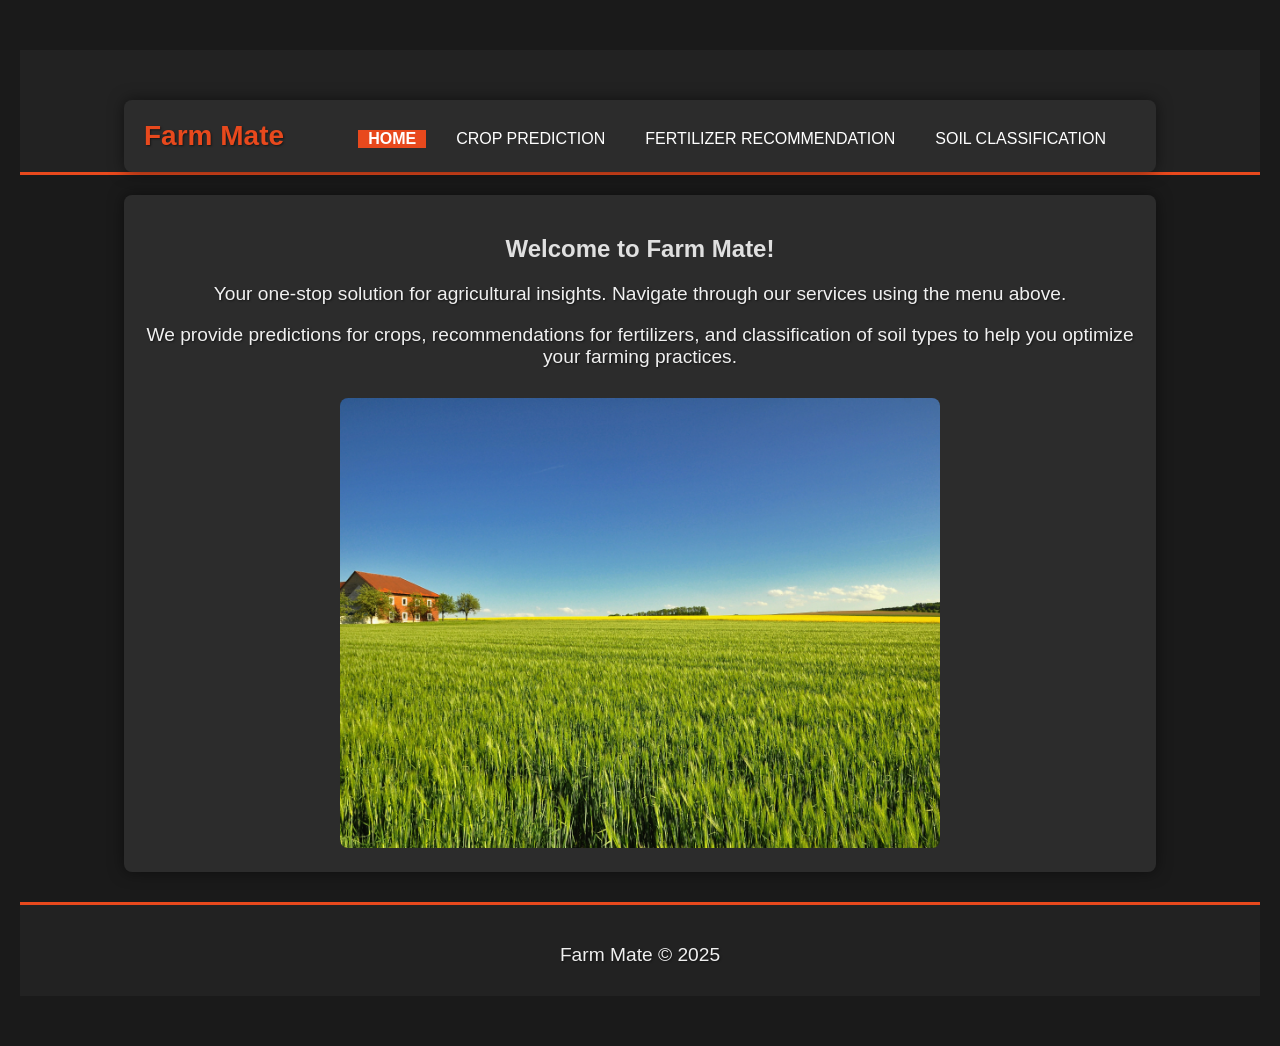
<file: index.html>
<!DOCTYPE html>
<html lang="en">
<head>
    <meta charset="UTF-8">
    <meta name="viewport" content="width=device-width, initial-scale=1.0">
    <title>Farm Mate - Home</title>
    <link rel="stylesheet" href="css/style.css">
</head>
<body class="home-page">
    <header>
        <div class="container">
            <div id="branding">
                <h1><span class="highlight">Farm</span> Mate</h1>
            </div>
            <nav>
                <ul>
                    <li class="current"><a href="index.html">Home</a></li>
                    <li><a href="crop_prediction.html">Crop Prediction</a></li>
                    <li><a href="fertilizer_recommendation.html">Fertilizer Recommendation</a></li>
                    <li><a href="soil_classification.html">Soil Classification</a></li>
                </ul>
            </nav>
        </div>
    </header>

    <div class="container">
        <h2 class="page-header">Welcome to Farm Mate!</h2>
        <p>Your one-stop solution for agricultural insights. Navigate through our services using the menu above.</p>
        <p>We provide predictions for crops, recommendations for fertilizers, and classification of soil types to help you optimize your farming practices.</p>
        <!-- You can add more introductory content or images here -->
        <img src="images/farm-welcome-image.jpg" alt="Farm Image" style="width:100%; max-width:600px; margin-top:20px; border-radius:8px;">

    </div>

    <footer>
        <p>Farm Mate &copy; 2025</p>
    </footer>
</body>
</html>
</file>
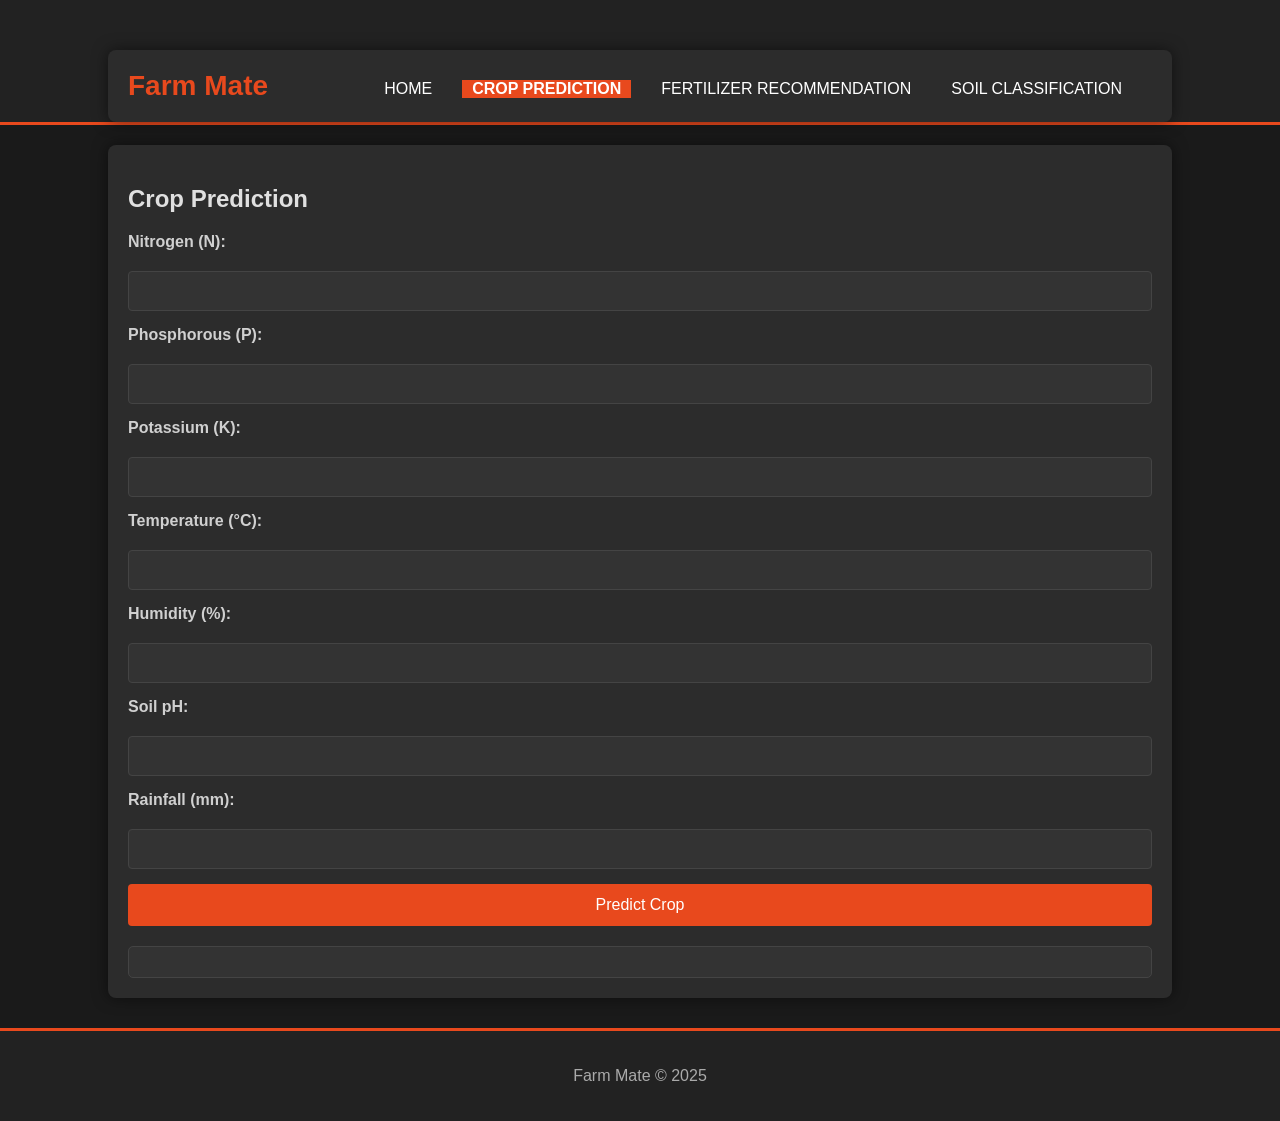
<file: crop_prediction.html>
<!DOCTYPE html>
<html lang="en">
<head>
    <meta charset="UTF-8">
    <meta name="viewport" content="width=device-width, initial-scale=1.0">
    <title>Farm Mate - Crop Prediction</title>
    <link rel="stylesheet" href="css/style.css">
</head>
<body class="crop-prediction-page">
    <header>
        <div class="container">
            <div id="branding">
                <h1><span class="highlight">Farm</span> Mate</h1>
            </div>
            <nav>
                <ul>
                    <li><a href="index.html">Home</a></li>
                    <li class="current"><a href="crop_prediction.html">Crop Prediction</a></li>
                    <li><a href="fertilizer_recommendation.html">Fertilizer Recommendation</a></li>
                    <li><a href="soil_classification.html">Soil Classification</a></li>
                </ul>
            </nav>
        </div>
    </header>

    <div class="container">
        <h2 class="page-header">Crop Prediction</h2>
        <form id="cropPredictionForm">
            <label for="N">Nitrogen (N):</label>
            <input type="number" id="N" name="N" step="0.1" required>

            <label for="P">Phosphorous (P):</label>
            <input type="number" id="P" name="P" step="0.1" required>

            <label for="K">Potassium (K):</label>
            <input type="number" id="K" name="K" step="0.1" required>

            <label for="temperature">Temperature (°C):</label>
            <input type="number" id="temperature" name="temperature" step="0.1" required>

            <label for="humidity">Humidity (%):</label>
            <input type="number" id="humidity" name="humidity" step="0.1" required>

            <label for="ph">Soil pH:</label>
            <input type="number" id="ph" name="ph" step="0.1" required>

            <label for="rainfall">Rainfall (mm):</label>
            <input type="number" id="rainfall" name="rainfall" step="0.1" required>

            <button type="submit">Predict Crop</button>
        </form>
        <div id="cropPredictionResult" class="result-display"></div>
    </div>

    <footer>
        <p>Farm Mate &copy; 2025</p>
    </footer>
    <script src="js/scripts.js"></script>
</body>
</html>
</file>
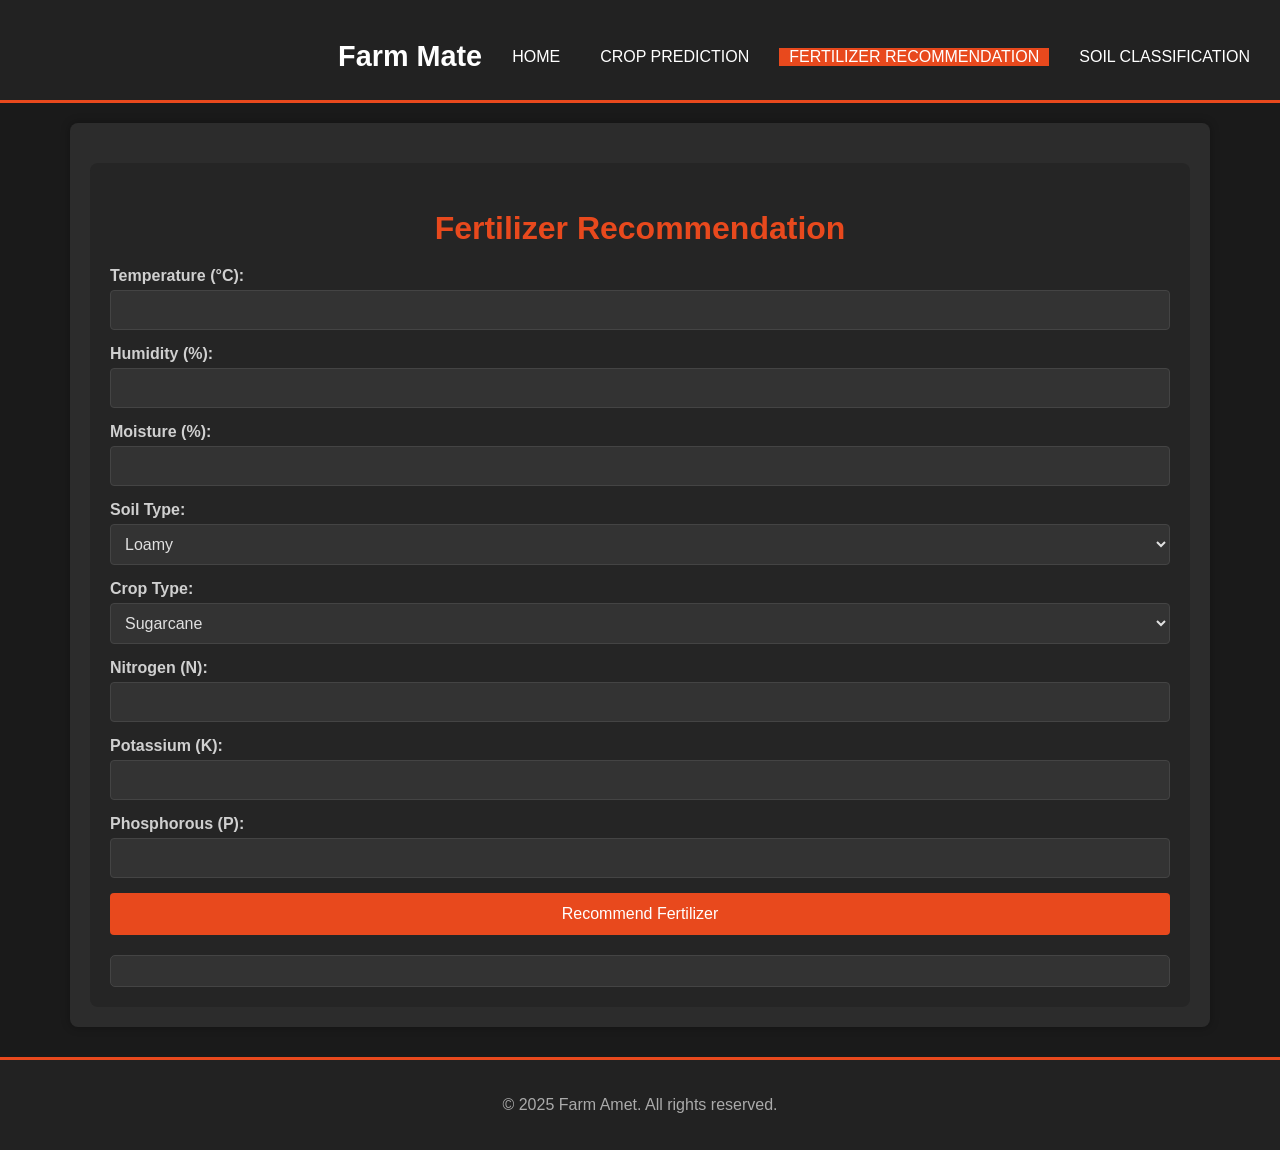
<file: fertilizer_recommendation.html>
<!DOCTYPE html>
<html lang="en">
<head>
    <meta charset="UTF-8">
    <meta name="viewport" content="width=device-width, initial-scale=1.0">
    <title>Farm Mate - Fertilizer Recommendation</title>
    <link rel="stylesheet" href="css/style.css">
</head>
<body>
    <header>
        <nav>
            <div class="logo">Farm Mate</div>
            <ul>
                <li><a href="index.html">Home</a></li>
                <li><a href="crop_prediction.html">Crop Prediction</a></li>
                <li><a href="fertilizer_recommendation.html">Fertilizer Recommendation</a></li>
                <li><a href="soil_classification.html">Soil Classification</a></li>
            </ul>
        </nav>
    </header>

    <main>
        <section class="content-section">
            <h2>Fertilizer Recommendation</h2>
            <form id="fertilizerRecommendationForm">
                <div>
                    <label for="temperature_fr">Temperature (°C):</label>
                    <input type="number" id="temperature_fr" name="temperature_fr" step="0.1" required>
                </div>
                <div>
                    <label for="humidity_fr">Humidity (%):</label>
                    <input type="number" id="humidity_fr" name="humidity_fr" step="0.1" required>
                </div>
                <div>
                    <label for="moisture_fr">Moisture (%):</label>
                    <input type="number" id="moisture_fr" name="moisture_fr" step="0.1" required>
                </div>
                <div>
                    <label for="soil_type_fr">Soil Type:</label>
                    <select id="soil_type_fr" name="soil_type_fr" required>
                        <option value="Loamy">Loamy</option>
                        <option value="Sandy">Sandy</option>
                        <option value="Clayey">Clayey</option>
                        <option value="Black">Black</option>
                        <option value="Red">Red</option>
                    </select>
                </div>
                <div>
                    <label for="crop_type_fr">Crop Type:</label>
                    <select id="crop_type_fr" name="crop_type_fr" required>
                        <option value="Sugarcane">Sugarcane</option>
                        <option value="Cotton">Cotton</option>
                        <option value="Millets">Millets</option>
                        <option value="Pulses">Pulses</option>
                        <option value="Paddy">Paddy</option>
                        <option value="Wheat">Wheat</option>
                        <option value="Barley">Barley</option>
                        <option value="Oil seeds">Oil seeds</option>
                        <option value="Tobacco">Tobacco</option>
                        <option value="Ground Nuts">Ground Nuts</option>
                        <option value="Maize">Maize</option>
                    </select>
                </div>
                <div>
                    <label for="nitrogen_fr">Nitrogen (N):</label>
                    <input type="number" id="nitrogen_fr" name="nitrogen_fr" step="0.1" required>
                </div>
                <div>
                    <label for="potassium_fr">Potassium (K):</label>
                    <input type="number" id="potassium_fr" name="potassium_fr" step="0.1" required>
                </div>
                <div>
                    <label for="phosphorous_fr">Phosphorous (P):</label>
                    <input type="number" id="phosphorous_fr" name="phosphorous_fr" step="0.1" required>
                </div>
                <button type="submit">Recommend Fertilizer</button>
            </form>
            <div id="fertilizerRecommendationResult" class="result-display"></div>
        </section>
    </main>

    <footer>
        <p>&copy; 2025 Farm Amet. All rights reserved.</p>
    </footer>

    <script src="js/scripts.js"></script>
</body>
</html>
</file>
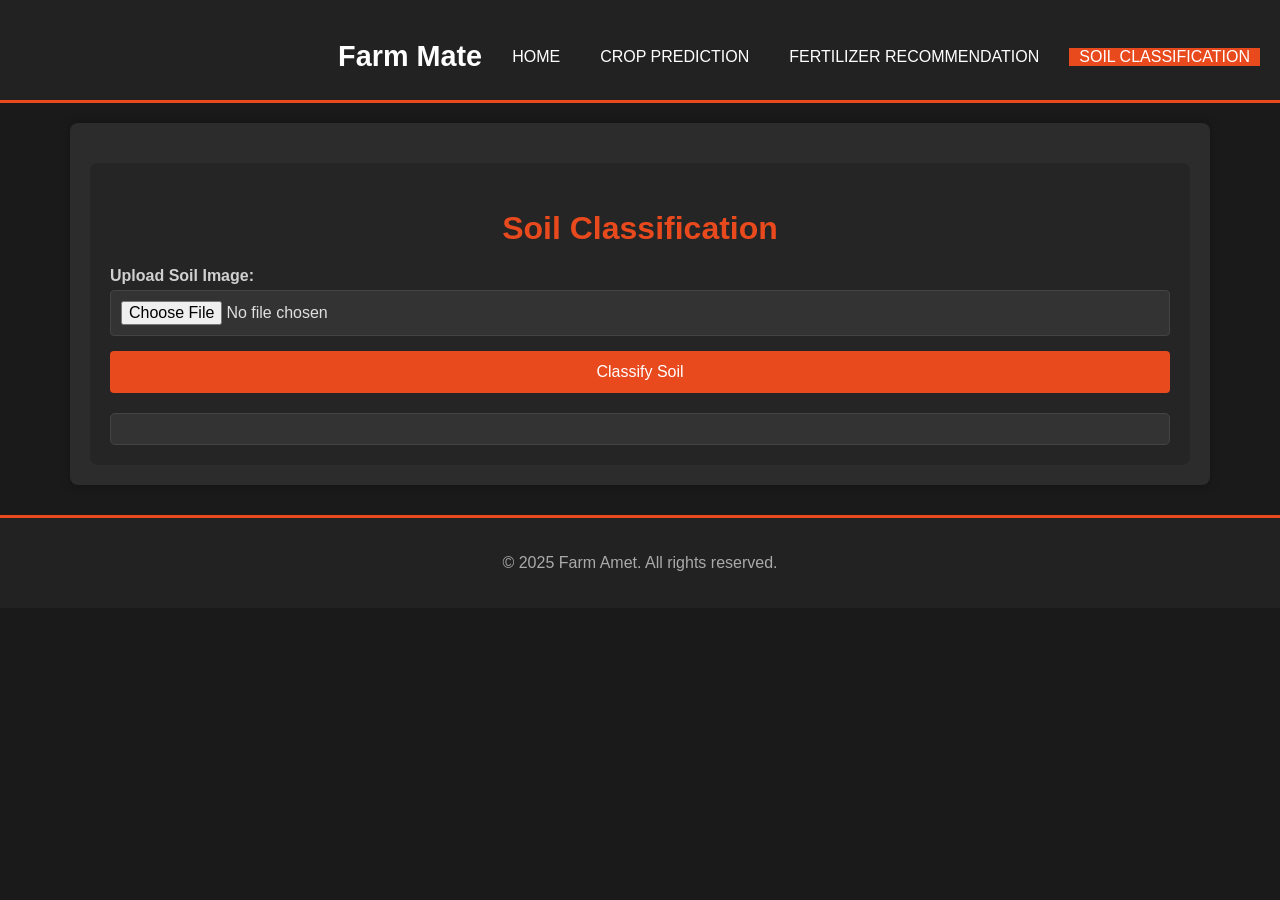
<file: soil_classification.html>
<!DOCTYPE html>
<html lang="en">
<head>
    <meta charset="UTF-8">
    <meta name="viewport" content="width=device-width, initial-scale=1.0">
    <title>Farm Mate - Soil Classification</title>
    <link rel="stylesheet" href="css/style.css">
</head>
<body>
    <header>
        <nav>
            <div class="logo">Farm Mate</div>
            <ul>
                <li><a href="index.html">Home</a></li>
                <li><a href="crop_prediction.html">Crop Prediction</a></li>
                <li><a href="fertilizer_recommendation.html">Fertilizer Recommendation</a></li>
                <li><a href="soil_classification.html">Soil Classification</a></li>
            </ul>
        </nav>
    </header>

    <main>
        <section class="content-section">
            <h2>Soil Classification</h2>
            <form id="soilClassificationForm">
                <div>
                    <label for="soilImage">Upload Soil Image:</label>
                    <input type="file" id="soilImage" name="soilImage" accept=".jpg, .png, .jpeg" required>
                </div>
                <button type="submit">Classify Soil</button>
            </form>
            <div id="soilClassificationResult" class="result-display"></div>
        </section>
    </main>

    <footer>
        <p>&copy; 2025 Farm Amet. All rights reserved.</p>
    </footer>

    <script src="js/scripts.js"></script>
</body>
</html>
</file>
<file: css/style.css>
body {
    font-family: 'Segoe UI', Tahoma, Geneva, Verdana, sans-serif; /* Updated font */
    margin: 0;
    padding: 0;
    background-color: #1a1a1a; /* Dark theme background */
    color: #e0e0e0; /* Light text color for dark theme */
    /* background-image: url('../images/farm-background.jpg'); Removed for dark theme */
    background-size: cover;
    background-position: center;
    background-attachment: fixed;
}

.container {
    width: 80%;
    margin: auto;
    overflow: hidden;
    padding: 20px;
    background-color: #2c2c2c; /* Darker background for content containers */
    border-radius: 8px;
    box-shadow: 0 0 15px rgba(0, 0, 0, 0.5); /* Adjusted shadow for dark theme */
    margin-top: 20px;
}

header {
    background: #222222; /* Darker header background */
    color: #ffffff;
    padding-top: 30px;
    min-height: 70px;
    border-bottom: #e8491d 3px solid; /* Accent color */
}

header a {
    color: #ffffff;
    text-decoration: none;
    text-transform: uppercase;
    font-size: 16px;
}

header ul {
    padding: 0;
    margin: 0;
    list-style: none;
    overflow: hidden;
}

header #branding {
    float: left;
}

header #branding h1 {
    margin: 0;
    font-size: 28px; /* Increased font size */
    color: #e8491d; /* Vibrant orange for the brand name */
}

header nav {
    float: right;
    margin-top: 10px;
}

header .highlight, header .current a {
    color: #e8491d; /* Vibrant orange for current page and highlights */
    font-weight: bold;
}

header a:hover {
    color: #f0f0f0; /* Lighter hover color for dark theme */
    font-weight: bold;
}

nav {
    display: flex;
    justify-content: space-between;
    align-items: center;
    max-width: 1100px;
    margin: auto;
    padding: 0 20px;
}

nav .logo {
    font-size: 1.8rem;
    font-weight: bold;
    color: #fff;
}

nav ul {
    list-style: none;
    padding: 0;
    display: flex;
}

nav ul li {
    margin-left: 20px;
}

nav ul li a {
    color: #fff;
    text-decoration: none;
    font-size: 1rem;
    padding: 5px 10px;
    border-radius: 5px;
    transition: background-color 0.3s ease;
}

nav ul li a:hover, 
nav ul li a.active,
header nav ul li.current a { /* Consolidating active/current/hover states */
    background-color: #e8491d; /* Using accent color for active/hover background */
    color: #ffffff !important; /* Ensure text is white on accent background */
}

main {
    max-width: 1100px;
    margin: 20px auto;
    padding: 20px;
    background-color: #2c2c2c; /* Dark background for main content area */
    box-shadow: 0 0 10px rgba(0,0,0,0.3);
    border-radius: 8px;
    color: #e0e0e0; /* Light text for main content */
}

/* Remove background image from .home-page, rely on body background */
.home-page {
    /* background: url('https://images.unsplash.com/photo-1560493676-04071c5f467b?crop=entropy&cs=tinysrgb&fit=max&fm=jpg&ixid=M3wzNjAzNTV8MHwxfHNlYXJjaHwxfHxhZ3JpY3VsdHVyZXxlbnwwfHx8fDE2NzM1NzY3NjR8MA&ixlib=rb-4.0.3&q=80&w=1080') no-repeat center center/cover; Removed */
    /* color: #fff; Handled by body or more specific rules */
    text-align: center;
    padding: 50px 20px; /* Adjusted padding */
    /* border-radius: 8px; May not be needed if body background is uniform */
}

.home-page h1 {
    font-size: 3rem;
    margin-bottom: 20px;
    text-shadow: 1px 1px 2px rgba(0,0,0,0.5);
    color: #ffffff; /* Ensure heading is bright */
}

.home-page p {
    font-size: 1.2rem;
    margin-bottom: 10px;
    text-shadow: 1px 1px 2px rgba(0,0,0,0.5);
    color: #f0f0f0; /* Ensure text is bright */
}

.content-section {
    padding: 20px;
    background-color: #252525; /* Darker background for content sections */
    border-radius: 8px;
    margin-top: 20px;
}

.content-section h2 {
    color: #e8491d; /* Accent color for headings in content sections */
    margin-bottom: 20px;
    text-align: center;
    font-size: 2rem;
}

form {
    display: flex;
    flex-direction: column;
    gap: 15px;
    margin-top: 20px;
}

form div {
    display: flex;
    flex-direction: column;
}

form label {
    margin-bottom: 5px;
    font-weight: bold;
    color: #d0d0d0; /* Lighter label color for dark theme */
}

form input[type="number"],
form input[type="file"],
form select {
    padding: 10px;
    border: 1px solid #444444; /* Darker border for inputs */
    border-radius: 4px;
    font-size: 1rem;
    background-color: #333333; /* Dark input background */
    color: #e0e0e0; /* Light input text color */
}

form button[type="submit"] {
    background-color: #e8491d; /* Accent color for buttons */
    color: white;
    padding: 12px 20px;
    border: none;
    border-radius: 4px;
    cursor: pointer;
    font-size: 1rem;
    transition: background-color 0.3s ease;
}

form button[type="submit"]:hover {
    background-color: #c73e10; /* Darker accent color on hover */
}

.result-display {
    margin-top: 20px;
    padding: 15px;
    background-color: #fff;
    border: 1px solid #ddd;
    border-radius: 4px;
    white-space: pre-wrap; /* To display JSON nicely */
    font-family: monospace;
}

footer {
    text-align: center;
    padding: 20px 0; /* Adjusted padding */
    margin-top: 30px;
    background: #222222; /* Dark footer background */
    color: #aaaaaa; /* Light gray footer text */
    border-top: #e8491d 3px solid; /* Accent color top border */
}

/* Responsive Design */
@media (max-width: 768px) {
    nav {
        flex-direction: column;
    }

    nav ul {
        flex-direction: column;
        width: 100%;
        text-align: center;
        margin-top: 10px;
    }

    nav ul li {
        margin: 10px 0;
    }

    .home-page {
        padding: 60px 15px;
    }

    .home-page h1 {
        font-size: 2.5rem;
    }

    header #branding,
    header nav,
    header nav ul,
    header nav li {
        float: none;
        text-align: center;
        width: 100%;
    }

    header nav ul {
        margin-top: 10px;
    }

    header nav li {
        display: block;
        margin-bottom: 5px;
    }

    .container {
        width: 95%;
        padding: 15px;
    }

    input[type="number"], input[type="text"], select {
        width: 100%; /* Full width on smaller screens */
    }
}

/* Styling for API response */
#response {
    margin-top: 20px;
    padding: 15px;
    border-radius: 4px;
    background-color: #333; /* Dark background for response */
    color: #e0e0e0; /* Light text for response */
    border: 1px solid #444;
}

#response.error {
    background-color: #5c2323; /* Dark red for error messages */
    color: #f8d7da;
    border-color: #8b3232;
}

.result-display {
    margin-top: 20px;
    padding: 15px;
    border-radius: 5px;
    background-color: #333; /* Dark background for result display */
    border: 1px solid #444; /* Subtle border */
    color: #e0e0e0; /* Light text color */
}

.result-display h3 {
    margin-top: 0;
    color: #e8491d; /* Accent color for headings */
}

.result-display ul {
    list-style-type: none;
    padding-left: 0;
}

.result-display li {
    padding: 5px 0;
    border-bottom: 1px solid #444; /* Separator for list items */
}

.result-display li:last-child {
    border-bottom: none;
}

.result-display .error-message {
    color: #ff6b6b; /* Reddish color for errors */
    font-weight: bold;
}

.result-display .success-message {
    color: #76c7c0; /* Greenish color for success */
    font-weight: bold;
}

/* Add some vibrancy to the links in the navbar */
nav ul li a {
    padding: 5px 10px;
    border-radius: 4px;
    transition: background-color 0.3s ease, color 0.3s ease;
}

nav ul li a:hover, nav ul li.current a {
    background-color: #e8491d; /* Vibrant orange background on hover/current */
    color: #ffffff !important; /* White text on hover/current */
}
</file>
